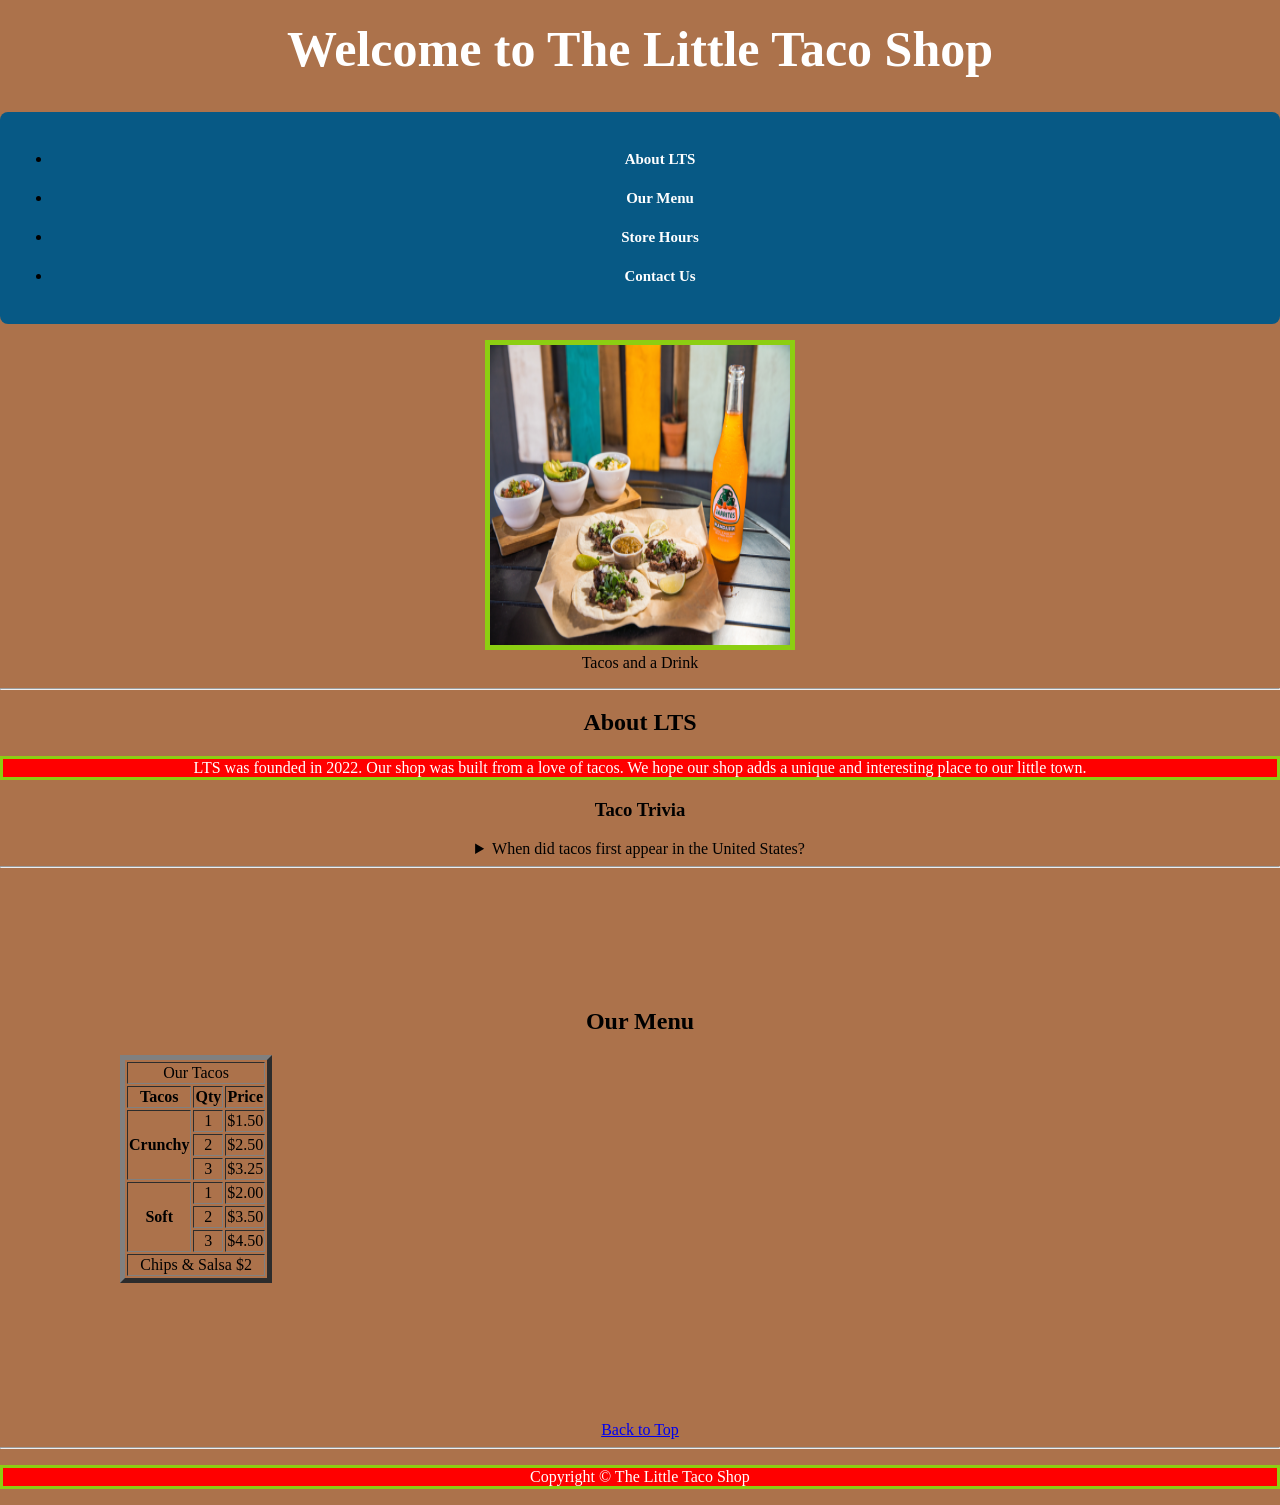
<file: index.html>
<!DOCTYPE html>
<html lang="en">
<head>
    <meta charset="UTF-8">
    <meta name="viewport" content="width=device-width, initial-scale=1.0">
    <title>Homepage</title>
    <link rel="stylesheet" href="style.css">
</head>
<body>
    <h1>Welcome to The Little Taco Shop</h1>

    <nav>
        <ul>
            <li><a href="#about">About LTS</a></li>
            <li><a href="#menu">Our Menu</a></li>
            <li><a href="hours.html">Store Hours</a></li>
            <li><a href="contact.html">Contact Us</a></li>
        </ul>
    </nav>

    <figure>
       <img src="img/tacos_and_drink_400x267.png" alt="">
        <figcaption>Tacos and a Drink</figcaption>
    </figure>

    <hr>

    <section id="about">
        <h2>About LTS</h2>

        <p>
            LTS was founded in 2022. Our shop was built
            from a love of tacos. We hope our shop adds
            a unique and interesting place to our little town.
        </p>

        <h3>Taco Trivia</h3>

        <details>
            <summary>When did tacos first appear in the United States?</summary>
            <p>Tacos became popular in the United States during the 20th century.</p>
        </details>
    </section>

    <hr>

    <section id="menu">
        <h2>Our Menu</h2>

        <table border="5">
            <tr>
                <td colspan="3" align="center">Our Tacos</td>
            </tr>

                <tr>
                    <th>Tacos</th>
                    <th>Qty</th>
                    <th>Price</th>
                </tr>

            <tbody>
                <tr>
                    <th rowspan="3" >Crunchy</th>
                    <td>1</td>
                    <td>$1.50</td>
                </tr>
                <tr>
                    <td>2</td>
                    <td>$2.50</td>
                </tr>
                <tr>
                    <td>3</td>
                    <td>$3.25</td>
                </tr>

                <tr>
                    <th rowspan="3" >Soft</th>
                    <td>1</td>
                    <td>$2.00</td>
                </tr>
                <tr>
                    <td>2</td>
                    <td>$3.50</td>
                </tr>
                <tr>
                    <td>3</td>
                    <td>$4.50</td>
                </tr>
            </tbody>

            <tfoot>
                <tr>
                    <td colspan="3">Chips &amp; Salsa $2</td>
                </tr>
            </tfoot>
        </table>
    </section>

    <br>
    <a href="#top">Back to Top</a>

    <hr>

    <footer>
        <p>Copyright &copy; The Little Taco Shop</p>
    </footer>
</body>
</html>
</file>
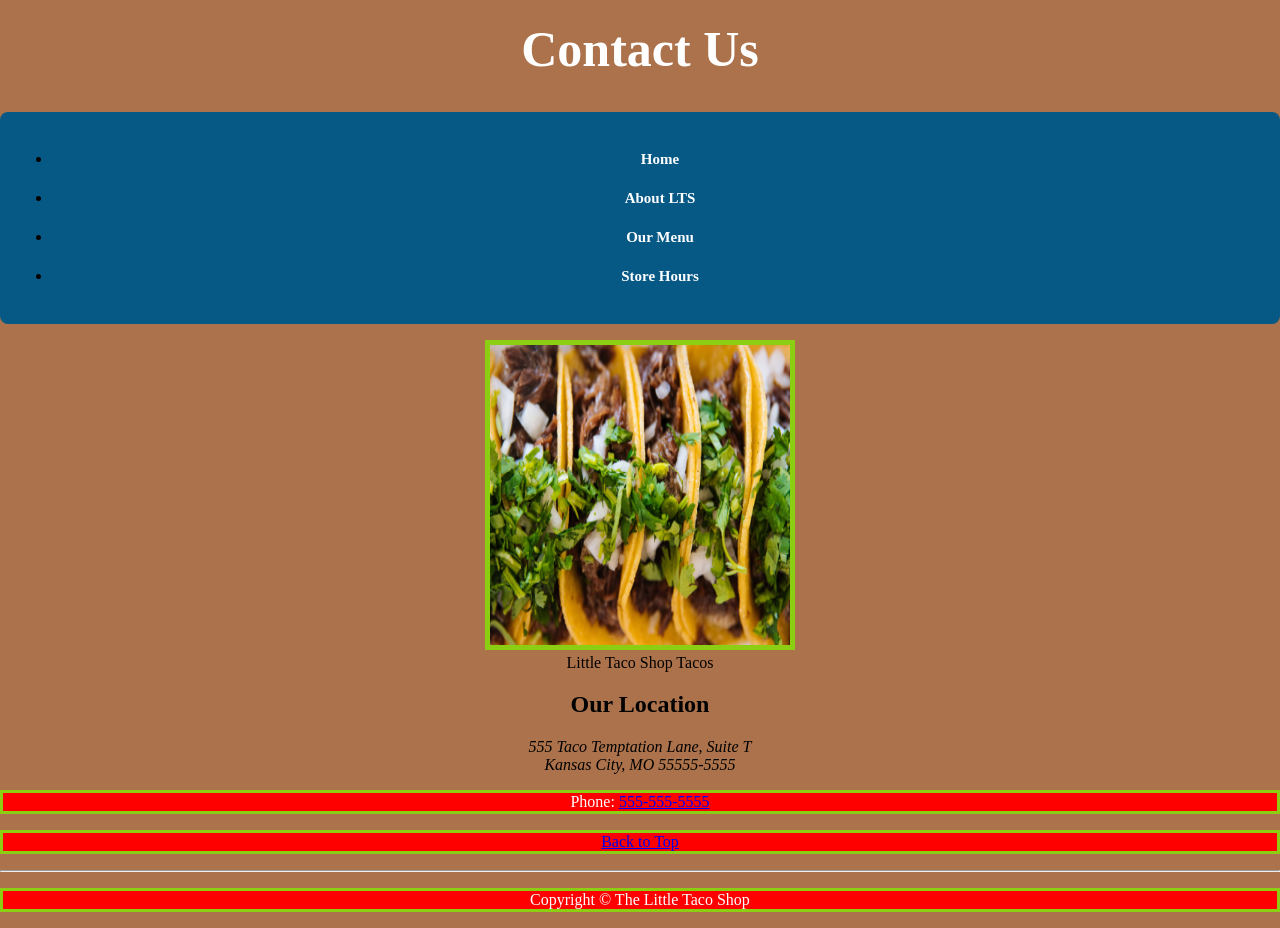
<file: contact.html>
<!DOCTYPE html>
<html lang="en">
<head>
    <meta charset="UTF-8">
    <meta name="viewport" content="width=device-width, initial-scale=1.0">
    <title>Contact Us</title>
    <link rel="stylesheet" href="style.css">
</head>
<body>
     <h1>Contact Us</h1>

    <nav>
        <ul>
            <li><a href="index.html">Home</a></li>
            <li><a href="index.html#about">About LTS</a></li>
            <li><a href="index.html#menu">Our Menu</a></li>
            <li><a href="hours.html">Store Hours</a></li>
        </ul>
    </nav>

    <figure>
<img src="img/tacos_close_up_400x260.png" alt="">
        <figcaption>Little Taco Shop Tacos</figcaption>
    </figure>

     <h2>Our Location</h2>

    <address>
        555 Taco Temptation Lane, Suite T<br>
        Kansas City, MO 55555-5555
    </address>

    <p>
        Phone:
        <a href="tel:5555555555">555-555-5555</a>
    </p>

    <p><a href="#top">Back to Top</a></p>

    <hr>

    <footer>
        <p>Copyright &copy; The Little Taco Shop</p>
    </footer>

</body>
</html>
</file>
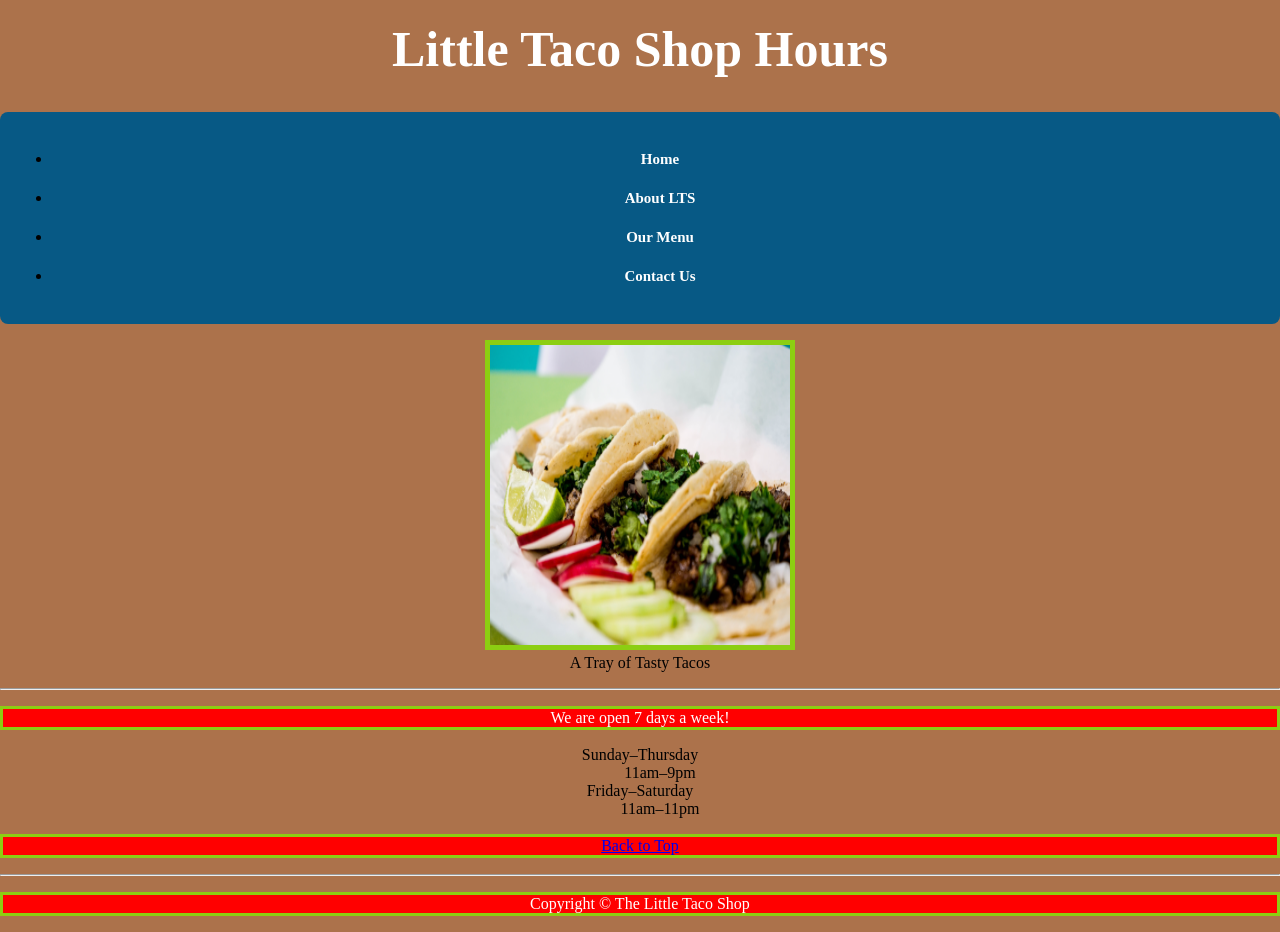
<file: hours.html>
<!DOCTYPE html>
<html lang="en">
<head>
    <meta charset="UTF-8">
    <meta name="viewport" content="width=device-width, initial-scale=1.0">
    <title>Store Hours</title>
    <link rel="stylesheet" href="style.css">
</head>
<body>
   <h1>Little Taco Shop Hours</h1>

    <nav>
        <ul>
            <li><a href="index.html">Home</a></li>
            <li><a href="index.html#about">About LTS</a></li>
            <li><a href="index.html#menu">Our Menu</a></li>
            <li><a href="contact.html">Contact Us</a></li>
        </ul>
    </nav>

    <figure>
       <img src="img/tacos_tray_400x267.png" alt="">
        <figcaption>A Tray of Tasty Tacos</figcaption>
    </figure>

    <hr>

    <p>We are open 7 days a week!</p>

    <dl>
        <dt>Sunday–Thursday</dt>
        <dd>11am–9pm</dd>

        <dt>Friday–Saturday</dt>
        <dd>11am–11pm</dd>
    </dl>

    <p><a href="#top">Back to Top</a></p>

    <hr>

    <footer>
        <p>Copyright &copy; The Little Taco Shop</p>
    </footer>
  
</body>
</html>
</file>
<file: style.css>
body{
    background-color: rgba(139, 58, 4, 0.712);
    text-align: center;
    margin: 0;
    padding: 0;
    header{
        background-color: rgb(248, 248, 248);
        color: white;
        padding: 20px;
    }   
}
h1 {
    color: white;
    font-size: 50px;
    margin-top: 20px;
}
p{
    color: white;
    text-align: center;
    background-color: red;
    border: 3px solid rgb(140, 206, 18);
}
img{
    border: 5px solid rgb(140, 206, 18);
    background-color: blue;
    width: 300px;
    height: 300px;
}
section[id="menu"]{
    padding: 20px;
    margin: 100px;
}
/* 4. Navigation menu */
nav {
    margin-top: 20px;
    padding: 12px;
    background-color: #075985;
    border-radius: 8px;
}

nav a {
    display: inline-block;
    color: #ffffff;
    text-decoration: none;
    font-size: 15px;
    font-weight: bold;
    padding: 8px 12px;
    margin: 3px;
    border-radius: 5px;
}

nav a:hover {
    background-color: #352b16;
    color: #17324d;
}
</file>
